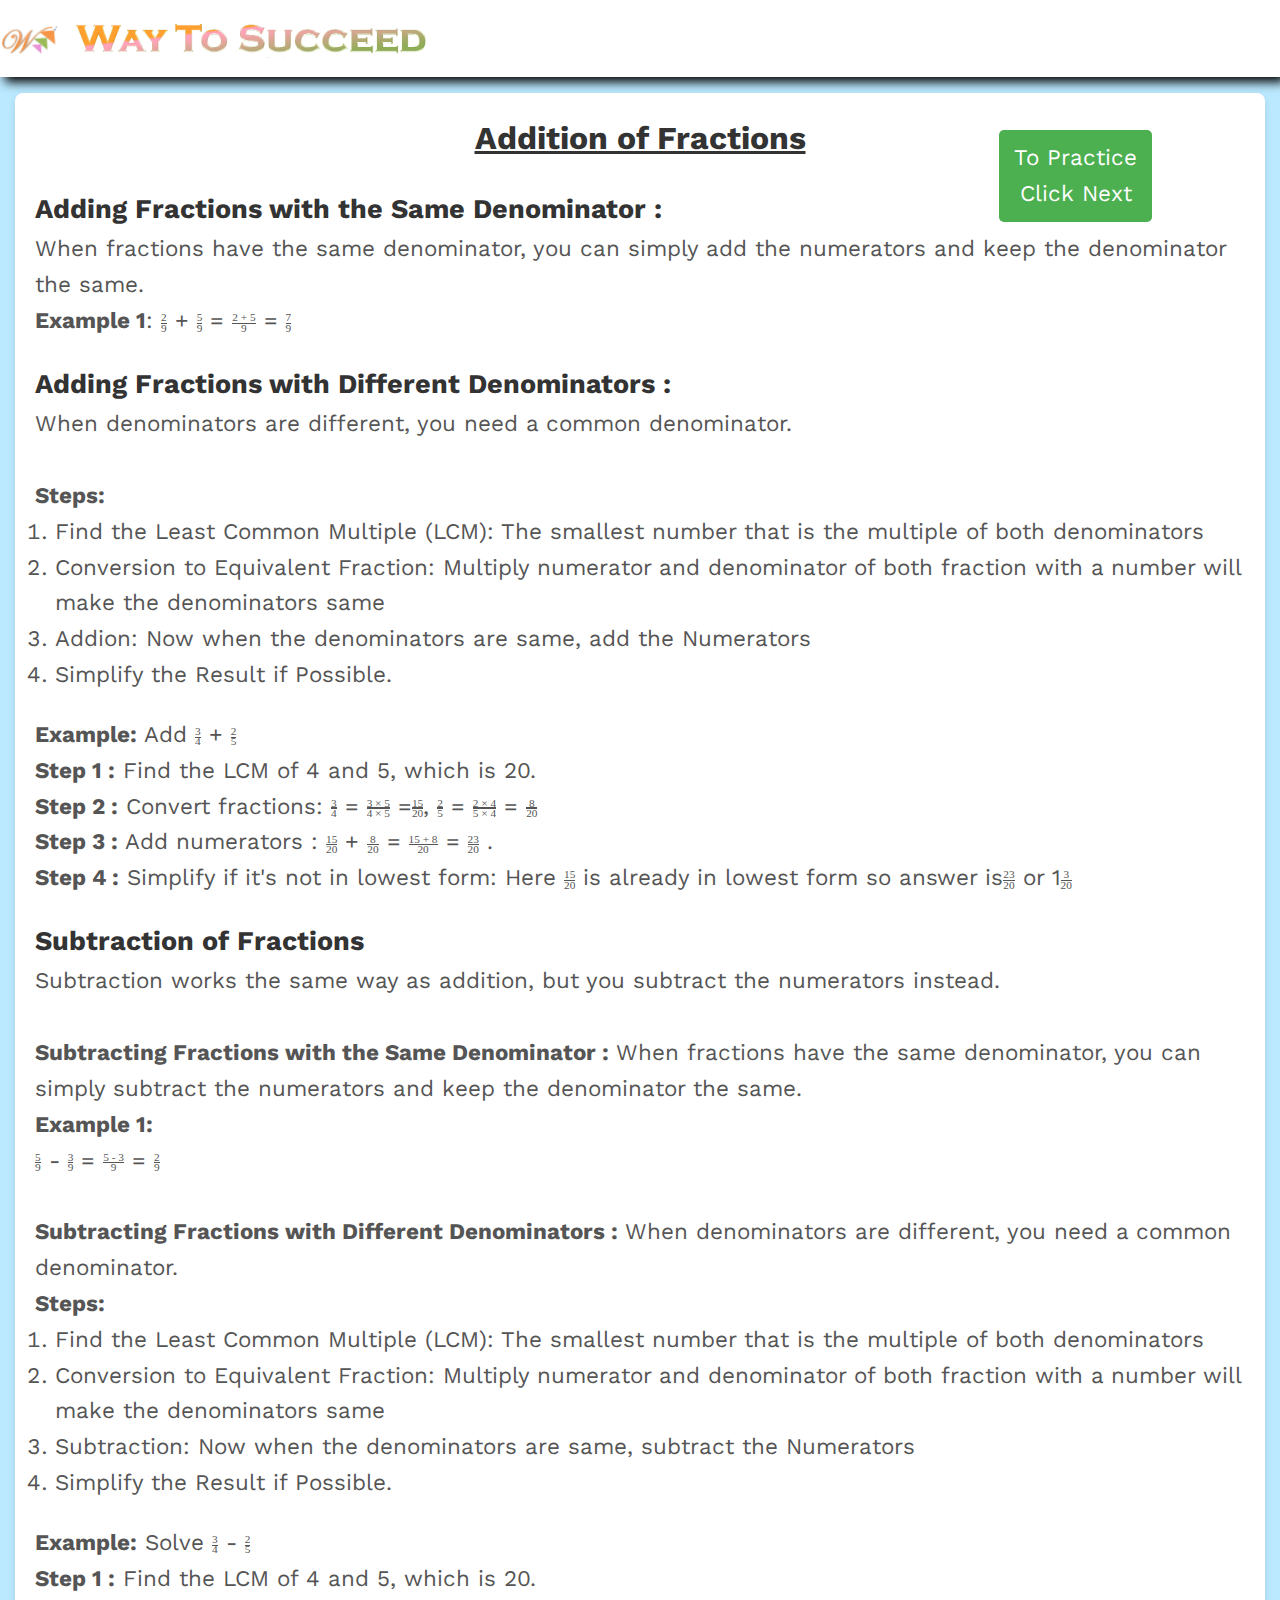
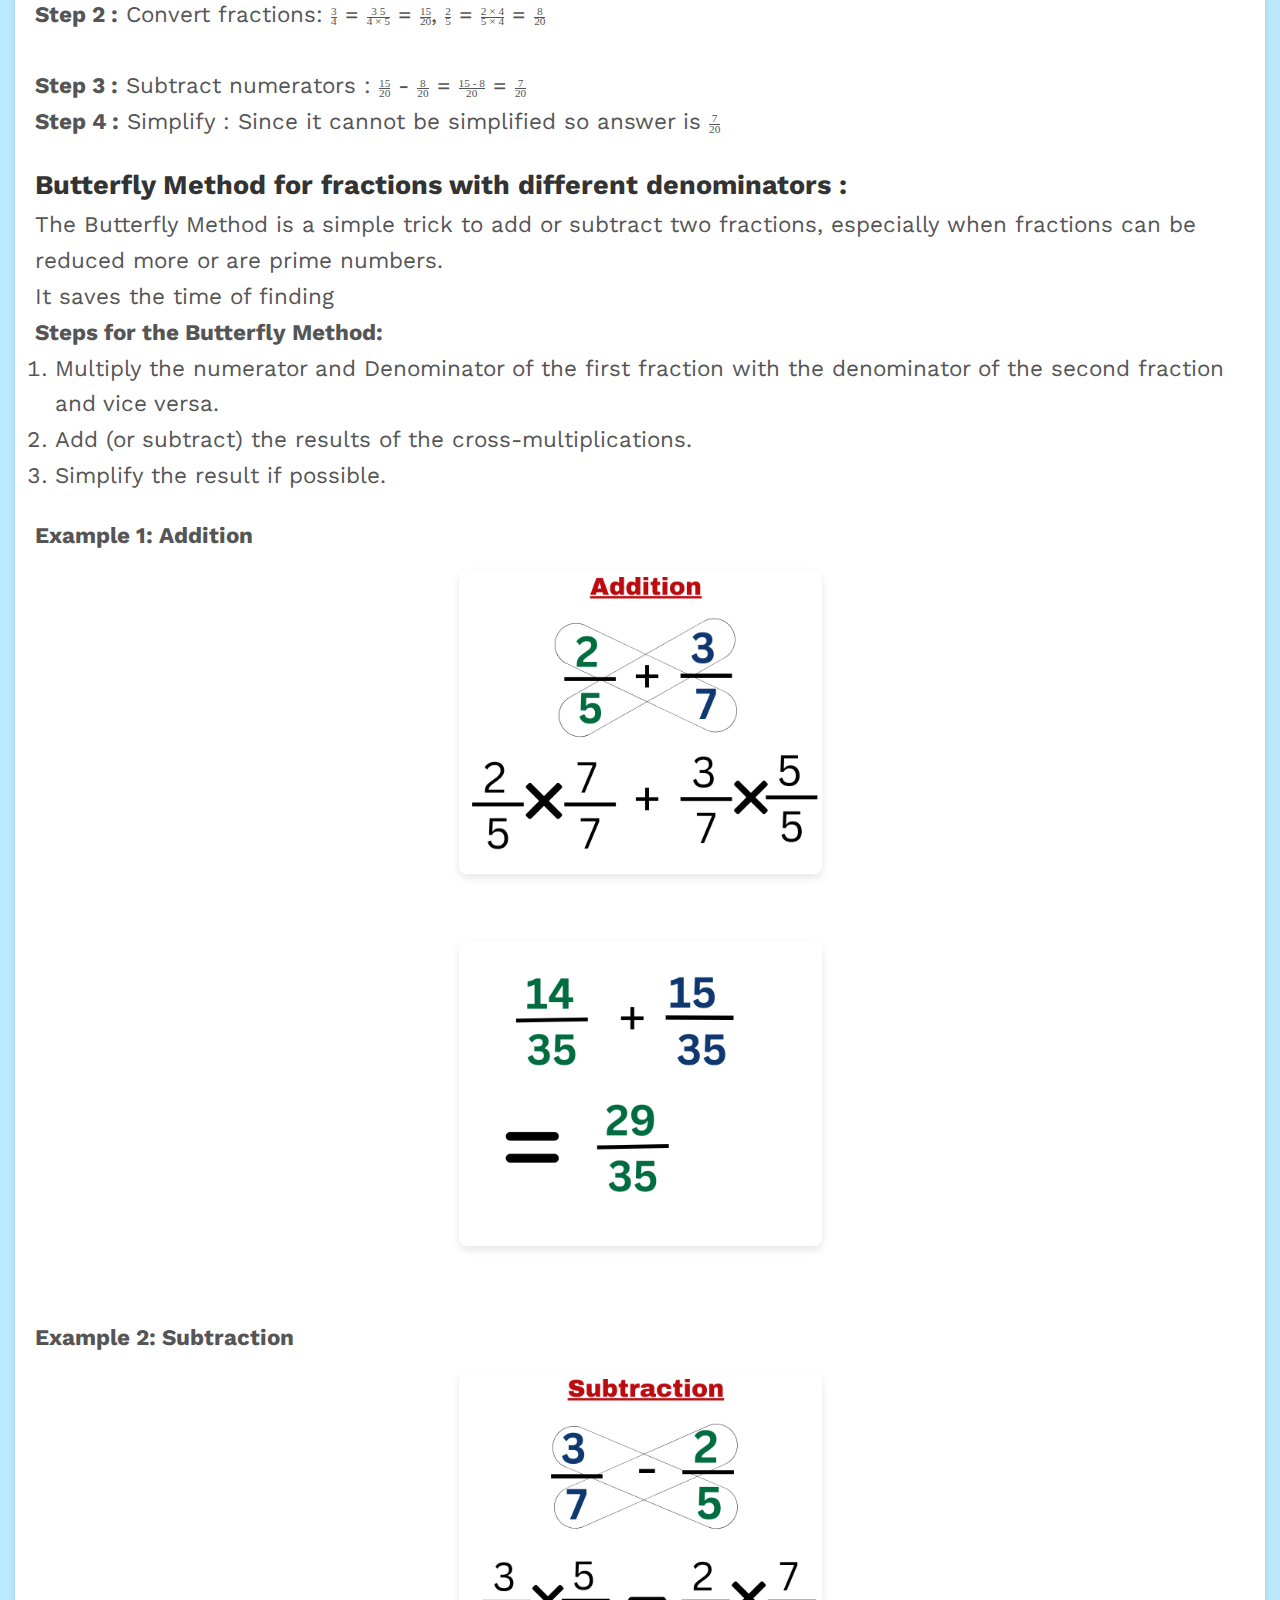
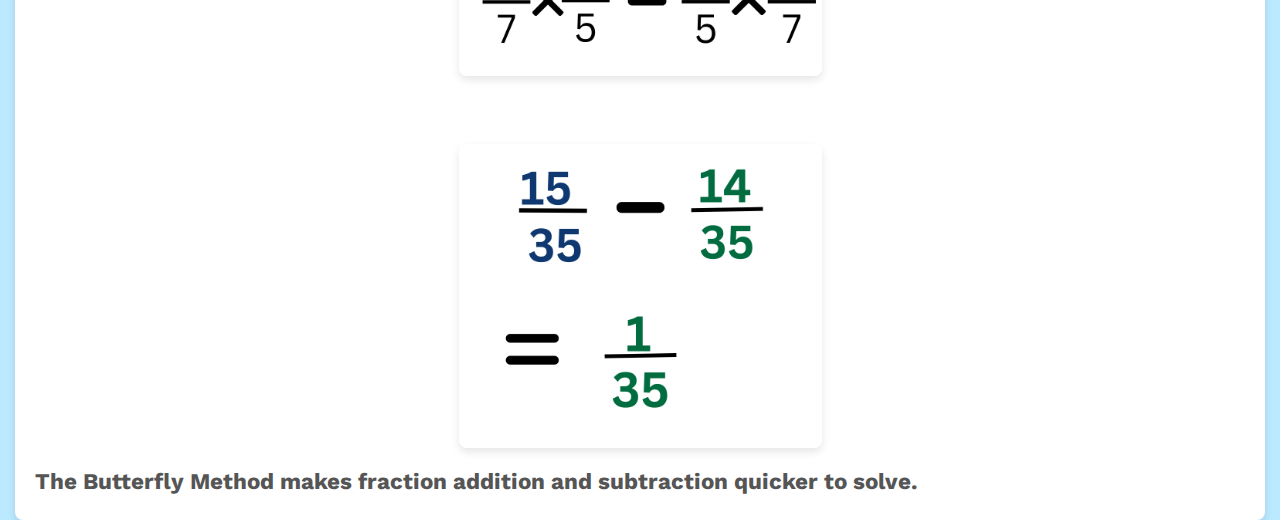
<file: index.html>
<!DOCTYPE html>
<html lang="en">
  <head>
    <meta charset="UTF-8" />
    <meta name="viewport" content="width=device-width, initial-scale=1.0" />
    <title>Activity 2</title>
    <link rel="preconnect" href="https://fonts.googleapis.com" />
    <link rel="preconnect" href="https://fonts.gstatic.com" crossorigin />
    <link
      href="https://fonts.googleapis.com/css2?family=Work+Sans:wght@400;500;600&display=swap"
      rel="stylesheet"
    />
    <style>
      /* Reset and base styles */
      * {
        margin: 0;
        padding: 0;
        box-sizing: border-box;
      }
      table, th,td{
  border:1px solid black;
}
      body {
        font-family: "Work Sans", sans-serif;
        font-weight: 400;
        font-size: 18px;
        line-height: 1.6;
        background-color: #f0f3f5; /* Light gray */
        color: #333; /* Dark gray */
        margin: 0;
      }

      .container {
        width: 100%;
        min-height: 100vh;
        display: flex;
        flex-direction: column;
        align-items: center;
        background-color: #bbe9ff; /* Light blue */
        /* padding: 20px; */
      }

      .header{
  height:5%;
  width:100%
}

      .company-logo {
        height: 100%;
      }

      .content-container {
        margin-top: 1rem;
        width: 100%;
        max-width: 1250px;
        background-color: #ffffff; /* White */
        box-shadow: 0 4px 8px rgba(0, 0, 0, 0.1);
        padding: 20px;
        border-radius: 8px; /* Rounded corners */

        img {
          /* max-width: 100%; */
          /* width: 45%; */
          display: block;
          margin: 1rem auto;
          border-radius: 8px;
          box-shadow: 0 4px 8px rgba(0, 0, 0, 0.1);
        }
      }

      .lesson-title {
        font-size: 2rem;
        font-weight: 700;
        color: #333; /* Dark gray */
        margin-bottom: 1rem;
        text-align: center;
        text-decoration: underline; /* Underline style */
      }
      .button-container {
  position: fixed; /* Fix the button to the screen */
  top: 10%; /* Set distance from top */
  right: 10%; /* Set distance from left */
  z-index: 100; /* Ensure the button stays above other content */
}
      .button {
        
        display: inline-block;
        margin-top: 20px;
        padding: 10px 15px;
        background-color: #4CAF50; /* Green */
        color: white;
        border: none;
        border-radius: 5px;
        text-decoration: none;
        font-size: 1.4rem;
        cursor: pointer;
        text-align: center;
      }

      .probing-question {
        margin-top: 1.5rem;
        background-color: #f0f8ff; /* Light blue */
        padding: 10px;
        border-radius: 8px;
      }

      .probing-question div {
        font-size: 1.2rem;
        font-weight: 600;
        color: #444; /* Dark gray */
        margin-bottom: 5px;
      }

      .probing-question p {
        color: #666; /* Medium gray */
      }

      h2,
      h3,
      h4 {
        color: #333; /* Dark gray */
        margin-top: 1.5rem;
        font-weight: bold; /* Bold font for all headings */
      }

      .learn-about {
        background-color: palegreen;
        border-radius: 1rem;
        text-align: left;
        margin: 1rem;
        padding: 1rem 0;
        li {
          list-style-position: inside;
          padding-left: 1rem;
        }
      }

      p,
      li {
        color: #555; /* Medium gray */
        font-size: 1.4rem;
      }

      ol,
      ul {
        margin-bottom: 1.5rem;
        padding-left: 20px;
      }
      .button-container {
        display: flex;
        justify-content: center;
        margin-top: 20px; /* Optional */
    }

      hr {
        border: none; /* Remove default border */
        height: 2px; /* Set the height of the horizontal rule */
        background-color: palevioletred; /* Color of the rule */
      }
      @media (max-width: 768px) {
        .company-logo {
          height: 75%;
        }
      }
    </style>
  </head>
  <body>
    <div class="container">
      <div class="header" style="background-color:white;width:100%; box-shadow:5px 5px 10px rgb(0, 0, 0);  padding-bottom:10px;">
        <img src="assests/logo/Logo_last.png" width="5%" style="float:left; margin-top:1.5%;" class="img-responsive">
        <span> <img src="assests/logo/header.png" width="30%" height="80%" class="img-responsive"></span>
      </div>

      <div class="content-container">
       
          <div class="lesson-title">Addition of Fractions</div>

        
          <div>
            <h2>Adding Fractions with the Same Denominator :</h2>
            <p>
              When fractions have the same denominator, you can simply add the numerators and keep the denominator the same.
              <BR><B>Example 1</B>: <math><mfrac bevelled="true"><mfrac><msup><mi>2</mi></msup></mfrac><mfrac><msup><mi>9</mi></msup></mfrac></mfrac></math> + <math><mfrac bevelled="true"><mfrac><msup><mi>5</mi></msup></mfrac><mfrac><msup><mi>9</mi></msup></mfrac></mfrac></math> = <math><mfrac bevelled="true"><mfrac><msup><mi>2 + 5</mi></msup></mfrac><mfrac><msup><mi>9</mi></msup></mfrac></mfrac></math> = <math><mfrac bevelled="true"><mfrac><msup><mi>7</mi></msup></mfrac><mfrac><msup><mi>9</mi></msup></mfrac></mfrac></math>
            </p>
            <h2>Adding Fractions with Different Denominators :</h2>
            <p> When denominators are different, you need a common denominator.
              <br> <br><b>Steps:</b>
            </p>
            <ol>
              <li>Find the Least Common Multiple (LCM): The smallest number that is the multiple of both denominators</li>
              <li>Conversion to Equivalent Fraction: Multiply numerator and denominator of both fraction with a number will make the denominators same</li>
              <li>Addion: Now when the denominators are same, add the Numerators</li>
              <li>Simplify the Result if Possible.</li>
            </ol>
            <p><b>Example:</b> Add <math><mfrac bevelled="true"><mfrac><msup><mi>3</mi></msup></mfrac><mfrac><msup><mi>4</mi></msup></mfrac></mfrac></math> + <math><mfrac bevelled="true"><mfrac><msup><mi>2</mi></msup></mfrac><mfrac><msup><mi>5</mi></msup></mfrac></mfrac></math></p>
            <p><b>Step 1 :</b> Find the LCM of 4 and 5, which is 20.<br>
              <b>Step 2 :</b> Convert fractions: <math><mfrac bevelled="true"><mfrac><msup><mi>3</mi></msup></mfrac><mfrac><msup><mi>4</mi></msup></mfrac></mfrac></math> = <math><mfrac bevelled="true"><mfrac><msup><mi>3 × 5</mi></msup></mfrac><mfrac><msup><mi>4 × 5</mi></msup></mfrac></mfrac></math> =<math><mfrac bevelled="true"><mfrac><msup><mi>15</mi></msup></mfrac><mfrac><msup><mi>20</mi></msup></mfrac></mfrac></math>, <math><mfrac bevelled="true"><mfrac><msup><mi>2</mi></msup></mfrac><mfrac><msup><mi>5</mi></msup></mfrac></mfrac></math> = <math><mfrac bevelled="true"><mfrac><msup><mi>2 × 4</mi></msup></mfrac><mfrac><msup><mi>5 × 4</mi></msup></mfrac></mfrac></math> = <math><mfrac bevelled="true"><mfrac><msup><mi>8</mi></msup></mfrac><mfrac><msup><mi>20</mi></msup></mfrac></mfrac></math><br>
              <b>Step 3 :</b> Add numerators : <math><mfrac bevelled="true"><mfrac><msup><mi>15</mi></msup></mfrac><mfrac><msup><mi>20</mi></msup></mfrac></mfrac></math> + <math><mfrac bevelled="true"><mfrac><msup><mi>8</mi></msup></mfrac><mfrac><msup><mi>20</mi></msup></mfrac></mfrac></math> = <math><mfrac bevelled="true"><mfrac><msup><mi>15 + 8</mi></msup></mfrac><mfrac><msup><mi>20</mi></msup></mfrac></mfrac></math> = <math><mfrac bevelled="true"><mfrac><msup><mi>23</mi></msup></mfrac><mfrac><msup><mi>20</mi></msup></mfrac></mfrac></math> .<br>
              <b>Step 4 :</b> Simplify if it's not in lowest form: Here <math><mfrac bevelled="true"><mfrac><msup><mi>15</mi></msup></mfrac><mfrac><msup><mi>20</mi></msup></mfrac></mfrac></math> is already in lowest form so answer is<math><mfrac bevelled="true"><mfrac><msup><mi>23</mi></msup></mfrac><mfrac><msup><mi>20</mi></msup></mfrac></mfrac></math> or 1<math><mfrac bevelled="true"><mfrac><msup><mi>3</mi></msup></mfrac><mfrac><msup><mi>20</mi></msup></mfrac></mfrac></math>
            </p>
            <h2>Subtraction of Fractions </h2>
            <p>Subtraction works the same way as addition, but you subtract the numerators instead.
              <br><br>
              <b>Subtracting Fractions with the Same Denominator :</b> When fractions have the same denominator, you can simply subtract the numerators and keep the denominator the same.
              <br><b>Example 1:</b><br>
              <math><mfrac bevelled="true"><mfrac><msup><mi>5</mi></msup></mfrac><mfrac><msup><mi>9</mi></msup></mfrac></mfrac></math> - <math><mfrac bevelled="true"><mfrac><msup><mi>3</mi></msup></mfrac><mfrac><msup><mi>9</mi></msup></mfrac></mfrac></math> = <math><mfrac bevelled="true"><mfrac><msup><mi>5 - 3</mi></msup></mfrac><mfrac><msup><mi>9</mi></msup></mfrac></mfrac></math> = <math><mfrac bevelled="true"><mfrac><msup><mi>2</mi></msup></mfrac><mfrac><msup><mi>9</mi></msup></mfrac></mfrac></math><br><br>
              <b>Subtracting Fractions with Different Denominators :</b> When denominators are different, you need a common denominator.<br>
              <b>Steps:</b>
            </p>
            <ol>
              <li>Find the Least Common Multiple (LCM): The smallest number that is the multiple of both denominators</li>
              <li>Conversion to Equivalent Fraction: Multiply numerator and denominator of both fraction with a number will make the denominators same</li>
              <li>Subtraction: Now when the denominators are same, subtract the Numerators</li>
              <li>Simplify the Result if Possible.</li>
            </ol>
            <p>
              <b>Example:</b> Solve <math><mfrac bevelled="true"><mfrac><msup><mi>3</mi></msup></mfrac><mfrac><msup><mi>4</mi></msup></mfrac></mfrac></math> - <math><mfrac bevelled="true"><mfrac><msup><mi>2</mi></msup></mfrac><mfrac><msup><mi>5</mi></msup></mfrac></mfrac></math>
              <br><b>Step 1 :</b> Find the LCM of 4 and 5, which is 20.
              <br><b>Step 2 :</b> Convert fractions: <math><mfrac bevelled="true"><mfrac><msup><mi>3</mi></msup></mfrac><mfrac><msup><mi>4</mi></msup></mfrac></mfrac></math> = <math><mfrac bevelled="true"><mfrac><msup><mi>3 5</mi></msup></mfrac><mfrac><msup><mi>4 × 5</mi></msup></mfrac></mfrac></math> = <math><mfrac bevelled="true"><mfrac><msup><mi>15</mi></msup></mfrac><mfrac><msup><mi>20</mi></msup></mfrac></mfrac></math>, <math><mfrac bevelled="true"><mfrac><msup><mi>2</mi></msup></mfrac><mfrac><msup><mi>5</mi></msup></mfrac></mfrac></math> = <math><mfrac bevelled="true"><mfrac><msup><mi>2 × 4</mi></msup></mfrac><mfrac><msup><mi>5 × 4</mi></msup></mfrac></mfrac></math> = <math><mfrac bevelled="true"><mfrac><msup><mi>8</mi></msup></mfrac><mfrac><msup><mi>20</mi></msup></mfrac></mfrac></math><br>
              <br><b>Step 3 :</b> Subtract numerators : <math><mfrac bevelled="true"><mfrac><msup><mi>15</mi></msup></mfrac><mfrac><msup><mi>20</mi></msup></mfrac></mfrac></math> - <math><mfrac bevelled="true"><mfrac><msup><mi>8</mi></msup></mfrac><mfrac><msup><mi>20</mi></msup></mfrac></mfrac></math> = <math><mfrac bevelled="true"><mfrac><msup><mi>15 - 8</mi></msup></mfrac><mfrac><msup><mi>20</mi></msup></mfrac></mfrac></math> = <math><mfrac bevelled="true"><mfrac><msup><mi>7</mi></msup></mfrac><mfrac><msup><mi>20</mi></msup></mfrac></mfrac></math>
              <br><b>Step 4 :</b> Simplify : Since it cannot be simplified so answer is <math><mfrac bevelled="true"><mfrac><msup><mi>7</mi></msup></mfrac><mfrac><msup><mi>20</mi></msup></mfrac></mfrac></math>
            </p>
            <h2>Butterfly Method for fractions with different denominators :</h2>
            <p>The Butterfly Method is a simple trick to add or subtract two fractions, especially when fractions can be reduced more or are prime numbers.
              <BR>It saves the time of finding
              
              <br><b>Steps for the Butterfly Method:</b>
            </p>
            <ol>
              <li>Multiply the numerator and Denominator of the first fraction with the denominator of the second fraction and vice versa.</li>
              <li>Add (or subtract) the results of the cross-multiplications.</li>
              <li>Simplify the result if possible.</li>
            </ol>
            
            <p>
              <b>Example 1: Addition</b><br>
             <img src="./assests/explaination/1.png" width="30%" alt=""><br>
             <img src="./assests/explaination/2.png" width="30%" alt="">
            </p>
            
            <br><br>
            <p>
            <b>Example 2: Subtraction</b><br>
            <img src="./assests/explaination/3.png" width="30%" alt=""><br>
            <img src="./assests/explaination/4.png" width="30%" alt="">
            </p>
            
            <p>
              <b>The Butterfly Method makes fraction addition and subtraction quicker to solve.</b>
            </p>

        
        
      </div>
      <div class="button-container">
        <a href="question.html" class="button">To Practice<br>Click Next</a>
    </div>
    </div>
  </body>
</html>
</file>
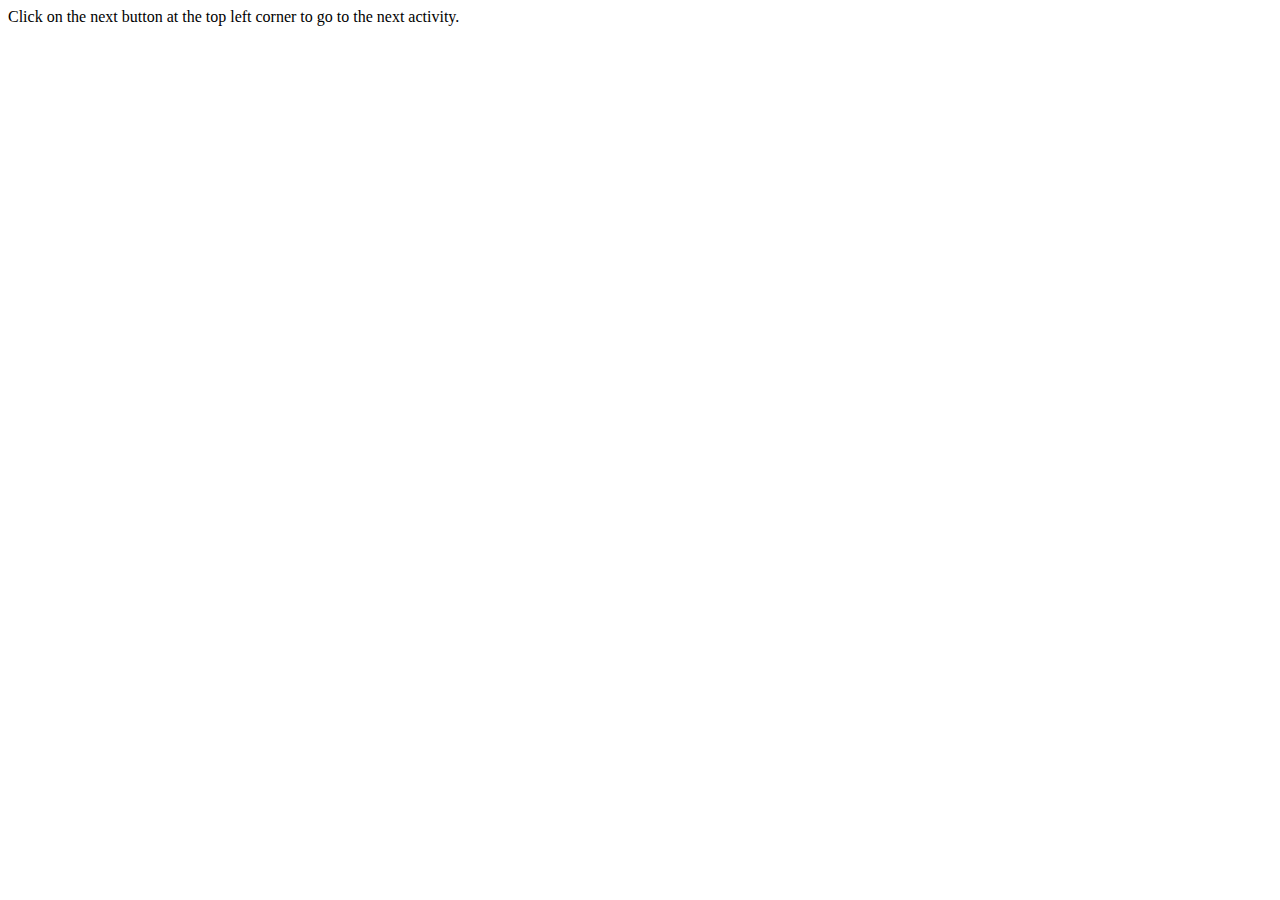
<file: story.html>
<!DOCTYPE html>
<html lang="en">
  <head>
    <meta charset="UTF-8" />
    <meta name="viewport" content="width=device-width, initial-scale=1.0" />
    <title>Story</title>
  </head>
  <body>
    <div class="start">
      <!-- story start here -->
     

    </div>
    <div class="end">
      <!-- story end here -->
      Click on the next button at the top left corner to go to the next activity.
    </div>
  </body>
</html>
</file>
